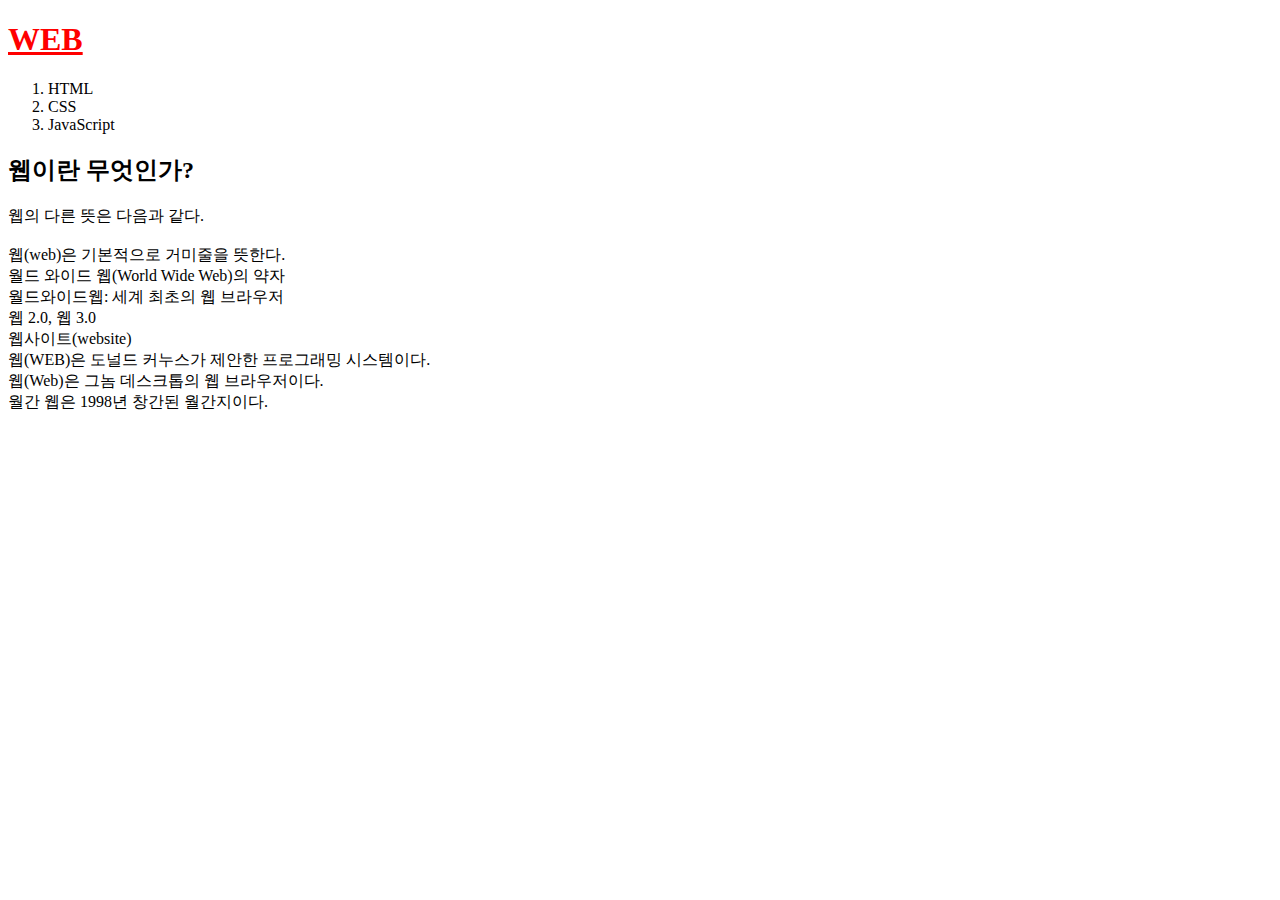
<file: index.html>
<!doctype html>
<html>
<head>
  <title> WEB1 - Welcome </title>
  <meta charset="utf-8">
  <style>
    a {
      color:black;
      text-decoration:none;
    }
  </style>
</head>
<body>
  <h1><a href="index.html" style="color:red;text-decoration:underline">WEB</h1>
  <ol>
    <li><a href="1.html">HTML</a></li>
    <li><a href="2.html">CSS</a></li>
    <li><a href="3.html">JavaScript</a></li>
  </ol>
<!--
  <h1><a href="index.html"><font color="red">WEB</font></h1>
  <ol>
    <li><a href="1.html"><font color="red">HTML</font></a></li>
    <li><a href="2.html"><font color="red">CSS</font></a></li>
    <li><a href="3.html"><font color="red">JavaScript</font></a></li>
  </ol>
-->
  <h2>웹이란 무엇인가?</h2>
  <p><a href="https://ko.wikipedia.org/wiki/%EC%9B%B9"
  target="_black">
  웹</a>의 다른 뜻은 다음과 같다.<br><br>

  웹(web)은 기본적으로 거미줄을 뜻한다.<br>
  월드 와이드 웹(World Wide Web)의 약자<br>
  월드와이드웹: 세계 최초의 웹 브라우저<br>
  웹 2.0, 웹 3.0<br>
  웹사이트(website)<br>
  웹(WEB)은 도널드 커누스가 제안한 프로그래밍 시스템이다.<br>
  웹(Web)은 그놈 데스크톱의 웹 브라우저이다.<br>
  월간 웹은 1998년 창간된 월간지이다.<br>
  </p>
    <iframe width="560" height="315" src="https://www.youtube.com/embed/tZooW6PritE" frameborder="0" allow="accelerometer; autoplay; encrypted-media; gyroscope; picture-in-picture" allowfullscreen></iframe>
  <p>
    <div id="disqus_thread"></div>
<script>

/**
*  RECOMMENDED CONFIGURATION VARIABLES: EDIT AND UNCOMMENT THE SECTION BELOW TO INSERT DYNAMIC VALUES FROM YOUR PLATFORM OR CMS.
*  LEARN WHY DEFINING THESE VARIABLES IS IMPORTANT: https://disqus.com/admin/universalcode/#configuration-variables*/
/*
var disqus_config = function () {
this.page.url = PAGE_URL;  // Replace PAGE_URL with your page's canonical URL variable
this.page.identifier = PAGE_IDENTIFIER; // Replace PAGE_IDENTIFIER with your page's unique identifier variable
};
*/
(function() { // DON'T EDIT BELOW THIS LINE
var d = document, s = d.createElement('script');
s.src = 'https://web1-sgrxwazoee.disqus.com/embed.js';
s.setAttribute('data-timestamp', +new Date());
(d.head || d.body).appendChild(s);
})();
</script>
<noscript>Please enable JavaScript to view the <a href="https://disqus.com/?ref_noscript">comments powered by Disqus.</a></noscript>

  </p>
  <!--Start of Tawk.to Script-->
  <script type="text/javascript">
  var Tawk_API=Tawk_API||{}, Tawk_LoadStart=new Date();
  (function(){
  var s1=document.createElement("script"),s0=document.getElementsByTagName("script")[0];
  s1.async=true;
  s1.src='https://embed.tawk.to/5f3903574c7806354da6bd5b/default';
  s1.charset='UTF-8';
  s1.setAttribute('crossorigin','*');
  s0.parentNode.insertBefore(s1,s0);
  })();
  </script>
  <!--End of Tawk.to Script-->
</body>
</html>
</file>
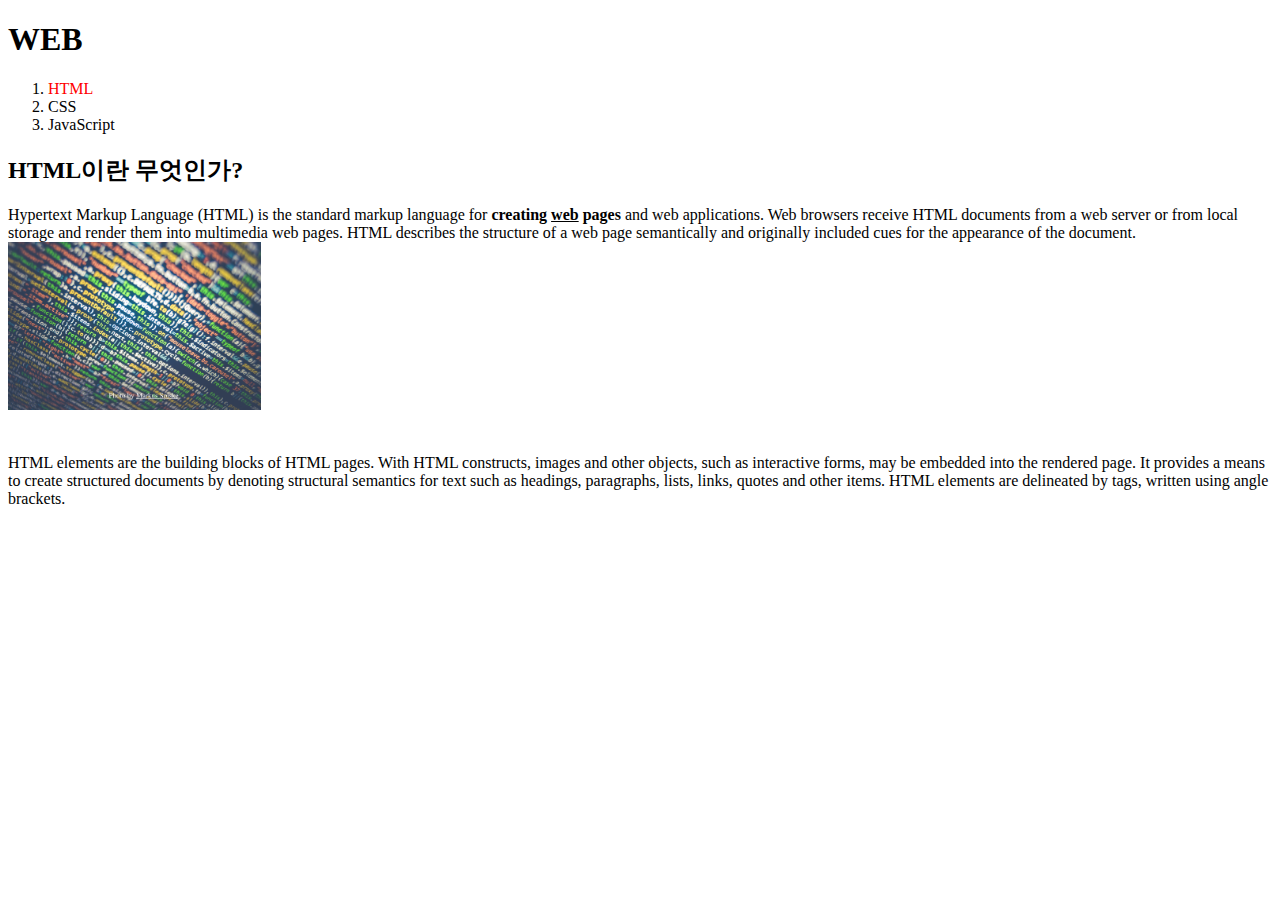
<file: 1.html>
<!doctype html>
<html>
<head>
  <title> WEB1 - html</title>
  <meta charset="utf-8">
  <style>
    a {
      color:black;
      text-decoration:none;
    }
  </style>
</head>
<body>
  <h1><a href="index.html">WEB</h1>
  <ol>
    <li><a href="1.html" style="color:red">HTML</a></li>
    <li><a href="2.html">CSS</a></li>
    <li><a href="3.html">JavaScript</a></li>
  </ol>
<!--
  <h1><a href="index.html"><font color="red">WEB</font></h1>
  <ol>
    <li><a href="1.html"><font color="red">HTML</font></a></li>
    <li><a href="2.html"><font color="red">CSS</font></a></li>
    <li><a href="3.html"><font color="red">JavaScript</font></a></li>
  </ol>
-->
  <h2>HTML이란 무엇인가?</h2>
  <p><a href="https://www.w3.org/TR/2011/WD-html5-20110405/"
  target="_black">
  Hypertext Markup Language (HTML)</a> is the standard markup language for <strong>creating <u>web</u> pages</strong> and web applications.
  Web browsers receive HTML documents from a web server or from local storage and render them into multimedia web pages. HTML describes the structure of a web page semantically and originally included cues for the appearance of the document.
  <img src="7648.png" width="20%">
  </p><p style="margin-top:40px;">
    HTML elements are the building blocks of HTML pages. With HTML constructs, images and other objects, such as interactive forms, may be embedded into the rendered page. It provides a means to create structured documents by denoting structural semantics for text such as headings, paragraphs, lists, links, quotes and other items. HTML elements are delineated by tags, written using angle brackets.</p>
    <p>
      <div id="disqus_thread"></div>
    <script>

    /**
    *  RECOMMENDED CONFIGURATION VARIABLES: EDIT AND UNCOMMENT THE SECTION BELOW TO INSERT DYNAMIC VALUES FROM YOUR PLATFORM OR CMS.
    *  LEARN WHY DEFINING THESE VARIABLES IS IMPORTANT: https://disqus.com/admin/universalcode/#configuration-variables*/
    /*
    var disqus_config = function () {
    this.page.url = PAGE_URL;  // Replace PAGE_URL with your page's canonical URL variable
    this.page.identifier = PAGE_IDENTIFIER; // Replace PAGE_IDENTIFIER with your page's unique identifier variable
    };
    */
    (function() { // DON'T EDIT BELOW THIS LINE
    var d = document, s = d.createElement('script');
    s.src = 'https://web1-sgrxwazoee.disqus.com/embed.js';
    s.setAttribute('data-timestamp', +new Date());
    (d.head || d.body).appendChild(s);
    })();
    </script>
    <noscript>Please enable JavaScript to view the <a href="https://disqus.com/?ref_noscript">comments powered by Disqus.</a></noscript>

    </p>
</body>
</html>
</file>
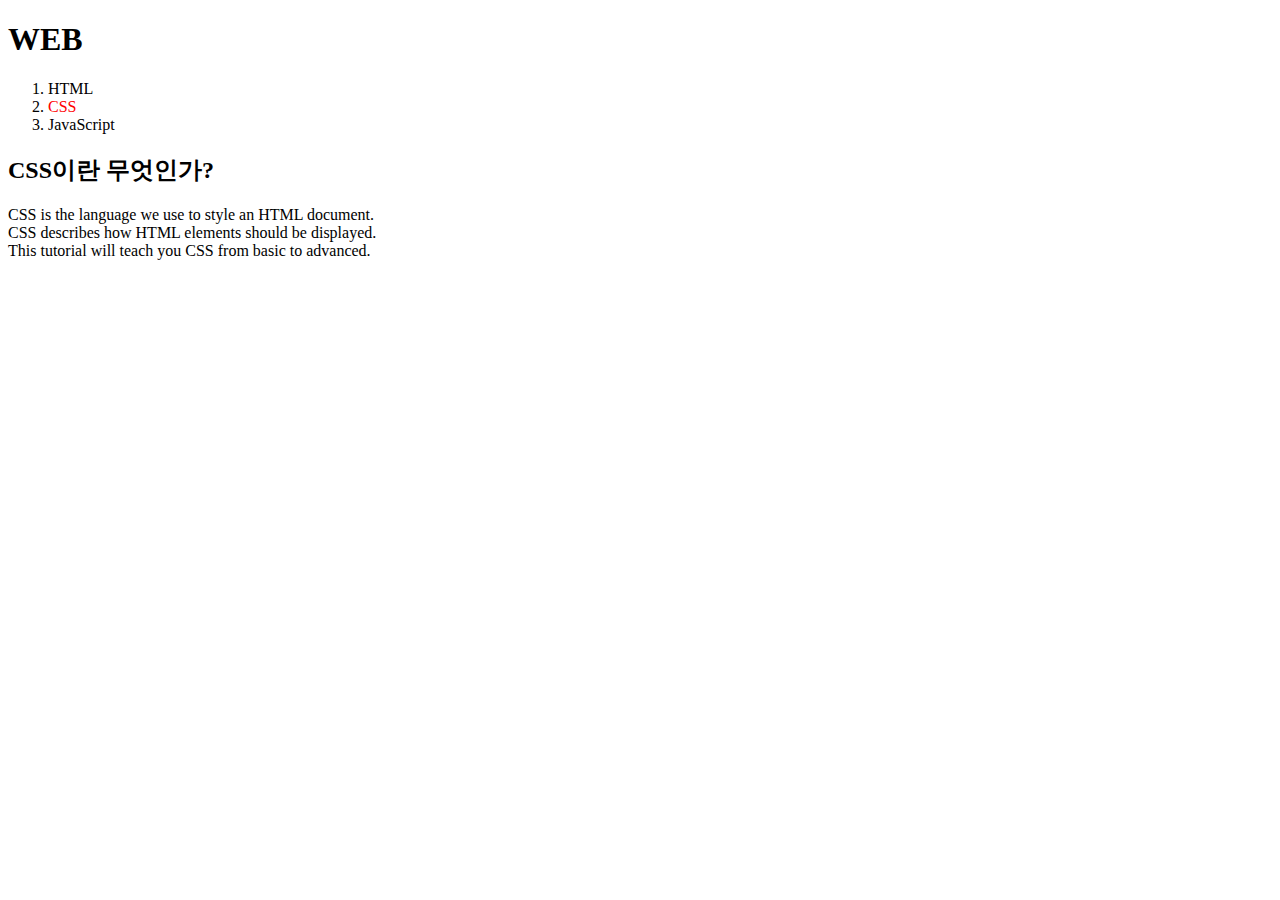
<file: 2.html>
<!doctype html>
<html>
<head>
  <title> WEB1 - CSS</title>
  <meta charset="utf-8">
  <style>
    a {
      color:black;
      text-decoration:none;
    }
  </style>
</head>
<body>
  <h1><a href="index.html">WEB</h1>
  <ol>
    <li><a href="1.html">HTML</a></li>
    <li><a href="2.html" style="color:red">CSS</a></li>
    <li><a href="3.html">JavaScript</a></li>
  </ol>
<!--
  <h1><a href="index.html"><font color="red">WEB</font></h1>
  <ol>
    <li><a href="1.html"><font color="red">HTML</font></a></li>
    <li><a href="2.html"><font color="red">CSS</font></a></li>
    <li><a href="3.html"><font color="red">JavaScript</font></a></li>
  </ol>
-->
  <h2>CSS이란 무엇인가?</h2>
  <p><a href="https://www.w3schools.com/css/" target="_black">
  CSS</a> is the language we use to style an HTML document.<br>
  CSS describes how HTML elements should be displayed.<br>
  This tutorial will teach you CSS from basic to advanced.
  </p>
  <p>
    <div id="disqus_thread"></div>
  <script>

  /**
  *  RECOMMENDED CONFIGURATION VARIABLES: EDIT AND UNCOMMENT THE SECTION BELOW TO INSERT DYNAMIC VALUES FROM YOUR PLATFORM OR CMS.
  *  LEARN WHY DEFINING THESE VARIABLES IS IMPORTANT: https://disqus.com/admin/universalcode/#configuration-variables*/
  /*
  var disqus_config = function () {
  this.page.url = PAGE_URL;  // Replace PAGE_URL with your page's canonical URL variable
  this.page.identifier = PAGE_IDENTIFIER; // Replace PAGE_IDENTIFIER with your page's unique identifier variable
  };
  */
  (function() { // DON'T EDIT BELOW THIS LINE
  var d = document, s = d.createElement('script');
  s.src = 'https://web1-sgrxwazoee.disqus.com/embed.js';
  s.setAttribute('data-timestamp', +new Date());
  (d.head || d.body).appendChild(s);
  })();
  </script>
  <noscript>Please enable JavaScript to view the <a href="https://disqus.com/?ref_noscript">comments powered by Disqus.</a></noscript>

  </p>
</body>
</html>
</file>
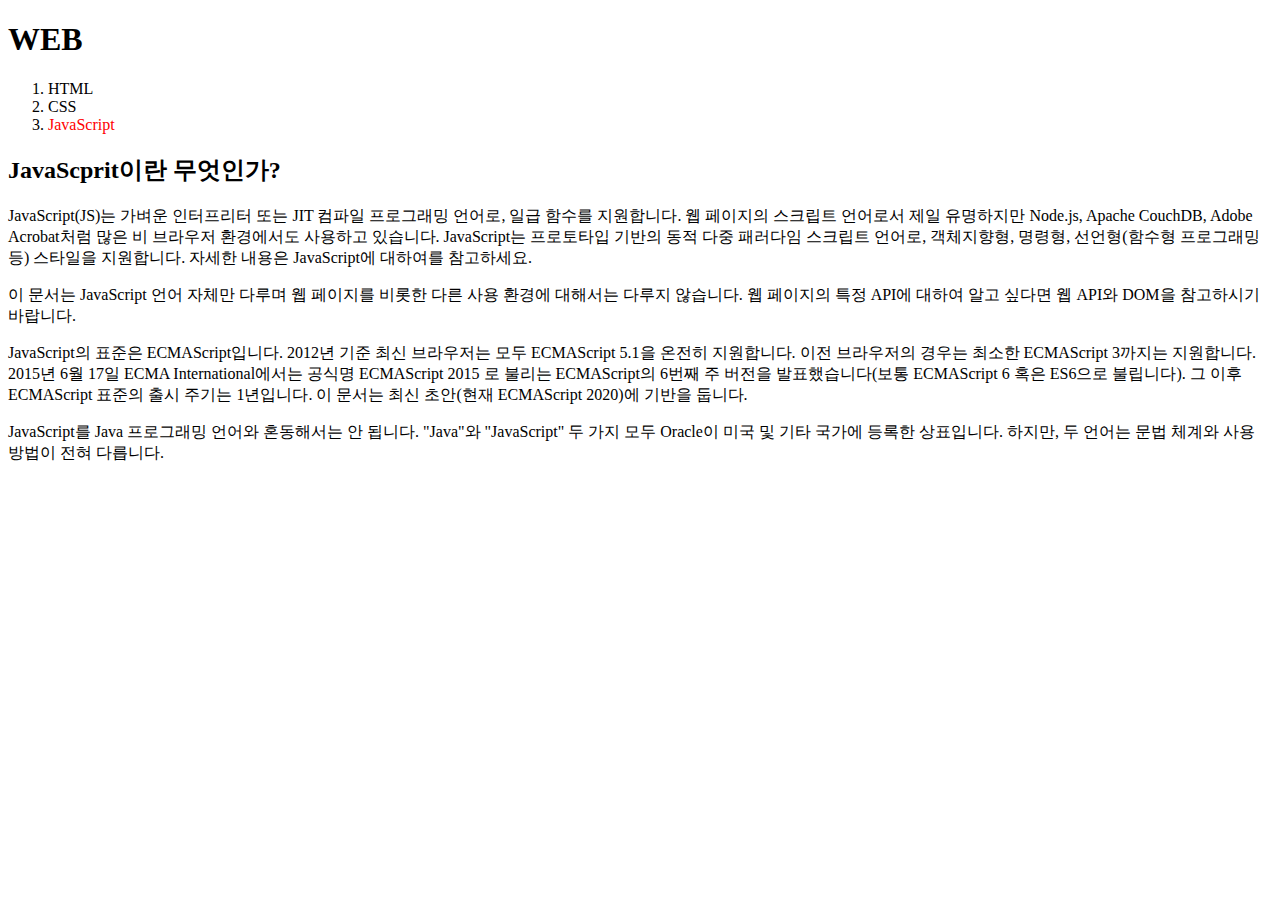
<file: 3.html>
<!doctype html>
<html>
<head>
  <title> WEB1 - JavaScript</title>
  <meta charset="utf-8">
  <style>
    a {
      color:black;
      text-decoration:none;
    }
  </style>
</head>
<body>
  <h1><a href="index.html">WEB</h1>
  <ol>
    <li><a href="1.html"> HTML</a></li>
    <li><a href="2.html">CSS</a></li>
    <li><a href="3.html" style="color:red">JavaScript</a></li>
  </ol>
<!--
  <h1><a href="index.html"><font color="red">WEB</font></h1>
  <ol>
    <li><a href="1.html"><font color="red">HTML</font></a></li>
    <li><a href="2.html"><font color="red">CSS</font></a></li>
    <li><a href="3.html"><font color="red">JavaScript</font></a></li>
  </ol>
-->
  <h2>JavaScprit이란 무엇인가?</h2>
  <p><a href="https://developer.mozilla.org/ko/docs/Web/JavaScript"
  target="_black">
JavaScript(JS)</a>는 가벼운 인터프리터 또는 JIT 컴파일 프로그래밍 언어로, 일급 함수를 지원합니다. 웹 페이지의 스크립트 언어로서 제일 유명하지만 Node.js, Apache CouchDB, Adobe Acrobat처럼 많은 비 브라우저 환경에서도 사용하고 있습니다. JavaScript는 프로토타입 기반의 동적 다중 패러다임 스크립트 언어로, 객체지향형, 명령형, 선언형(함수형 프로그래밍 등) 스타일을 지원합니다. 자세한 내용은 JavaScript에 대하여를 참고하세요.</p>
<p>
이 문서는 JavaScript 언어 자체만 다루며 웹 페이지를 비롯한 다른 사용 환경에 대해서는 다루지 않습니다. 웹 페이지의 특정 API에 대하여 알고 싶다면 웹 API와 DOM을 참고하시기 바랍니다.</p>
<p>
JavaScript의 표준은 ECMAScript입니다. 2012년 기준 최신 브라우저는 모두 ECMAScript 5.1을 온전히 지원합니다. 이전 브라우저의 경우는 최소한 ECMAScript 3까지는 지원합니다. 2015년 6월 17일 ECMA International에서는 공식명 ECMAScript 2015 로 불리는 ECMAScript의 6번째 주 버전을 발표했습니다(보통 ECMAScript 6 혹은 ES6으로 불립니다). 그 이후 ECMAScript 표준의 출시 주기는 1년입니다. 이 문서는 최신 초안(현재 ECMAScript 2020)에 기반을 둡니다.</p>
<p>
JavaScript를 Java 프로그래밍 언어와 혼동해서는 안 됩니다. "Java"와 "JavaScript" 두 가지 모두 Oracle이 미국 및 기타 국가에 등록한 상표입니다. 하지만, 두 언어는 문법 체계와 사용 방법이 전혀 다릅니다.</p>
<p>
  <div id="disqus_thread"></div>
<script>

/**
*  RECOMMENDED CONFIGURATION VARIABLES: EDIT AND UNCOMMENT THE SECTION BELOW TO INSERT DYNAMIC VALUES FROM YOUR PLATFORM OR CMS.
*  LEARN WHY DEFINING THESE VARIABLES IS IMPORTANT: https://disqus.com/admin/universalcode/#configuration-variables*/
/*
var disqus_config = function () {
this.page.url = PAGE_URL;  // Replace PAGE_URL with your page's canonical URL variable
this.page.identifier = PAGE_IDENTIFIER; // Replace PAGE_IDENTIFIER with your page's unique identifier variable
};
*/
(function() { // DON'T EDIT BELOW THIS LINE
var d = document, s = d.createElement('script');
s.src = 'https://web1-sgrxwazoee.disqus.com/embed.js';
s.setAttribute('data-timestamp', +new Date());
(d.head || d.body).appendChild(s);
})();
</script>
<noscript>Please enable JavaScript to view the <a href="https://disqus.com/?ref_noscript">comments powered by Disqus.</a></noscript>

</p>
</body>
</html>
</file>
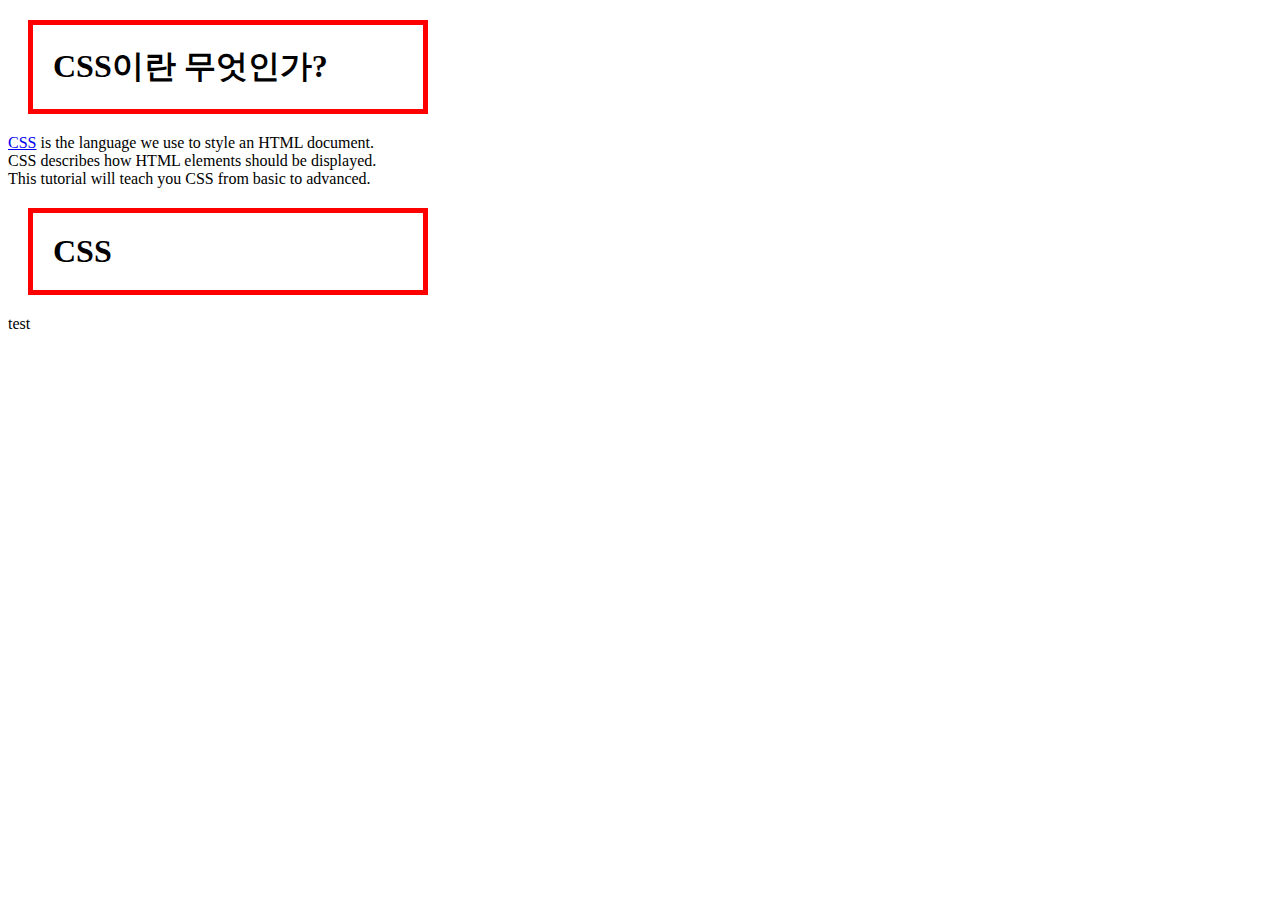
<file: box.html>
<!DOCTYPE html>
<html>
  <head>
    <meta charset="utf-8">
    <title></title>
    <style>
    h1{
      border:5px solid red;
      padding:20px;
      margin:20px;
      display:bloack;
      width:350px;
    }
    </style>
  </head>
  <body>
    <h1>CSS이란 무엇인가?</h1>
    <p><a href="https://www.w3schools.com/css/" target="_black">
    CSS</a> is the language we use to style an HTML document.<br>
    CSS describes how HTML elements should be displayed.<br>
    This tutorial will teach you CSS from basic to advanced.</p>
    <p>
    <h1> CSS </h1>
    </p>
    test
  </body>
</html>
</file>
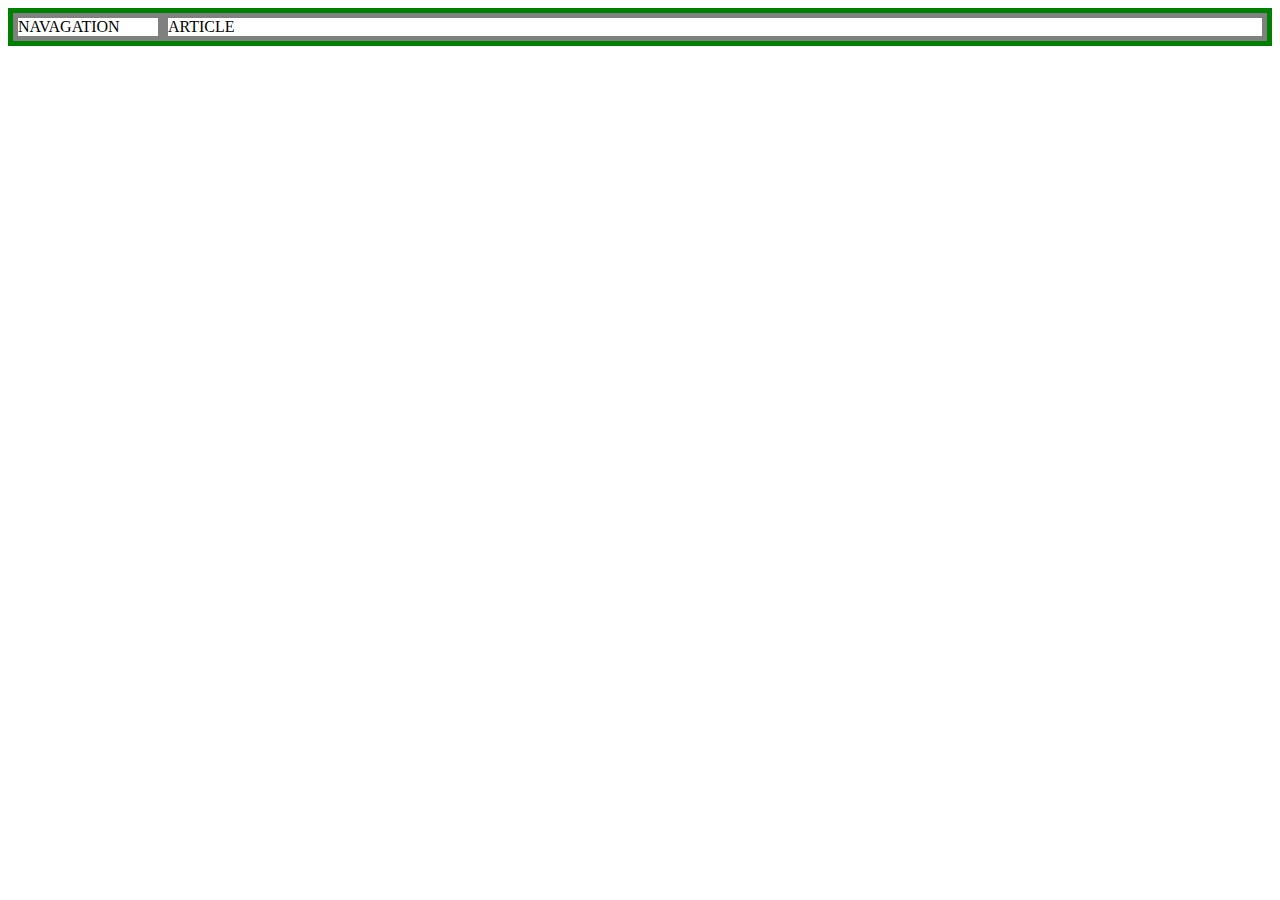
<file: grid.html>
<!DOCTYPE html>
<html>
  <head>
    <meta charset="utf-8">
    <title></title>
    <style>
      #grid{
        border:5px solid green;
        display:grid;
        grid-template-columns: 150px 1fr
      }
      div{
        border:5px solid gray;
      }
    </style>
  </head>
  <body>
    <div id="grid">
      <div>NAVAGATION</div>
      <div>ARTICLE</div>
    </div>
  </body>
</html>
</file>
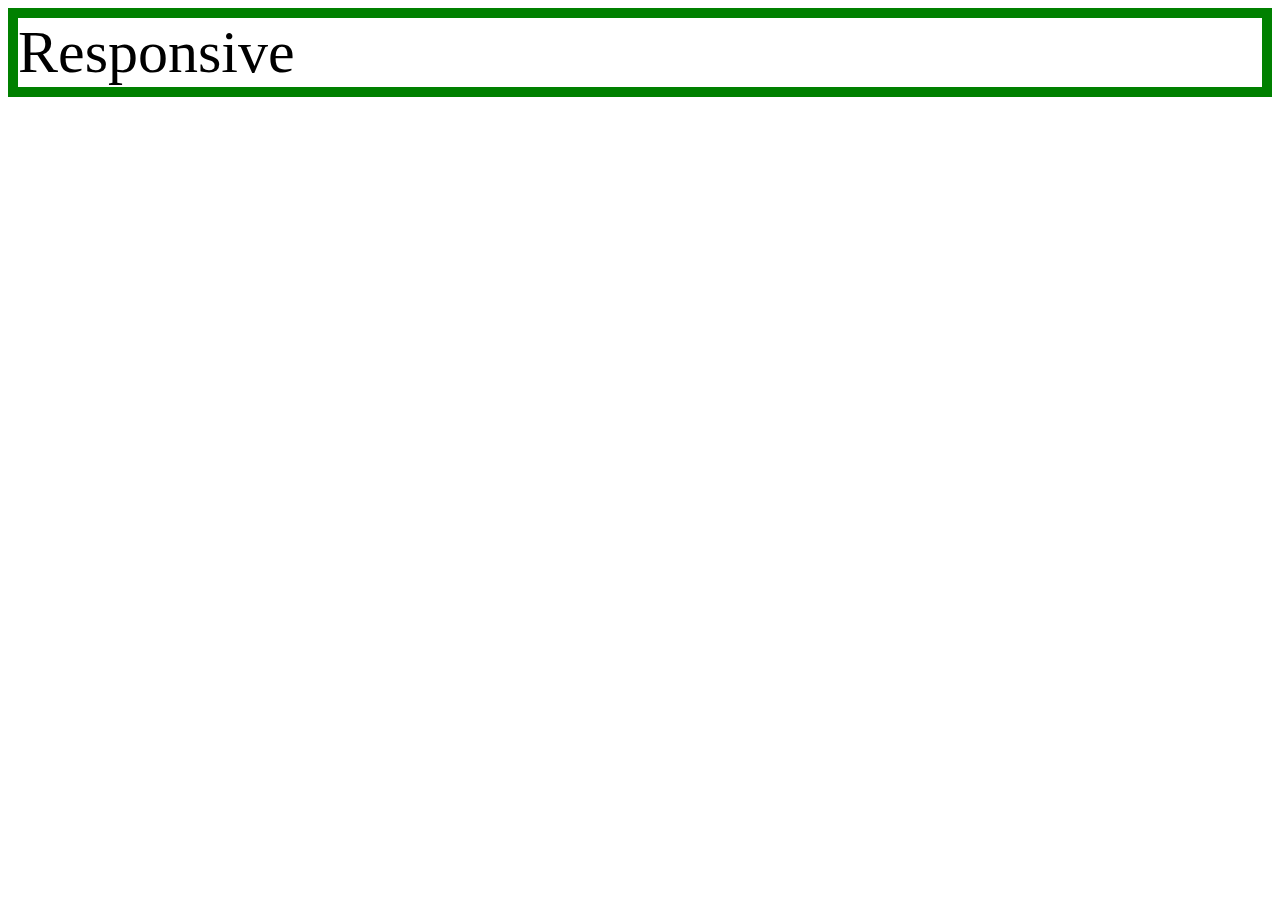
<file: mediaquery.html>
<!DOCTYPE html>
<html>
  <head>
    <meta charset="utf-8">
    <title></title>
    <style>
      div{
        border:10px solid green;
        font-size:60px;
      }
      @media(max-width:800px){
        div{
          display:none;
        }
      }
    </style>
  </head>
  <body>
    <div>
      Responsive
    </div>
  </body>
</html>
</file>
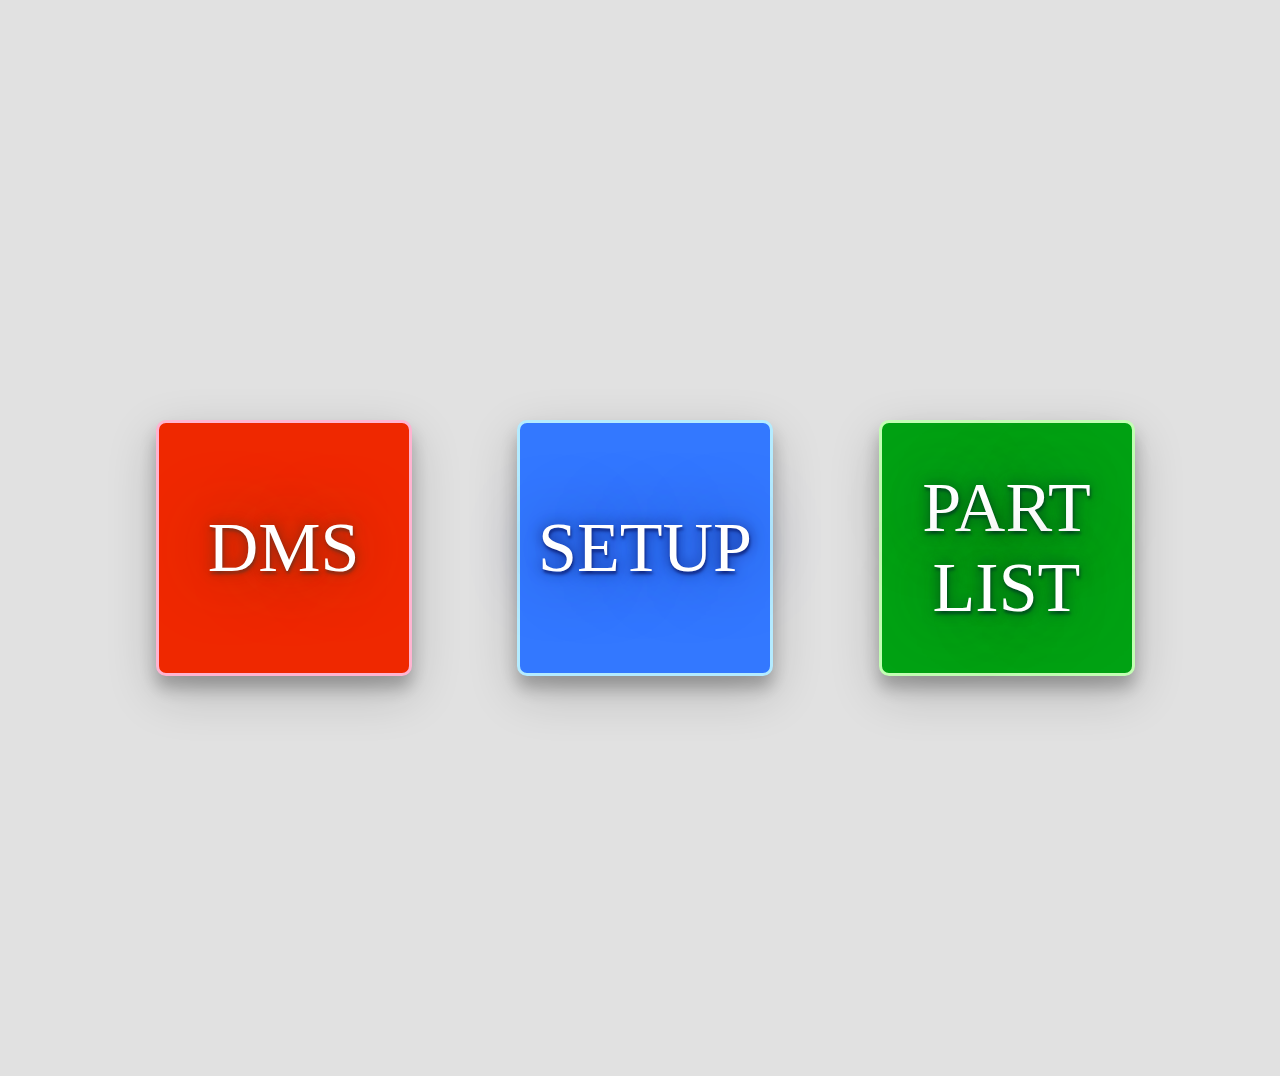
<file: trmaster.html>
<!DOCTYPE html>
<html>
  <head>
    <meta charset="utf-8">
    <title></title>
    <style>
      body{
        margin-top:400px;
        margin-bottom:400px;
        margin-left:50px;
        margin-right:50px;
        background-color: #E1E1E1;
      }
      div{
        display: grid;
        grid-template-columns: repeat(5, 5);
        grid-gap: 10px;
        align-content: center;
      }
      div1{
        box-shadow: 0 12px 16px 0 rgba(0,0,0,0.24), 0 17px 50px 0 rgba(0,0,0,0.19);
        overflow: hidden;
        cursor: pointer;
        display: grid;
        align-content: center;
        font-size: 70px;
        grid-column: 2;
        grid-row: 3;
        background-color: #EF2800;
        width: 250px;
        height: 250px;
        text-align: center;
        border: 3px solid #FFB4D1;
        border-radius: 10px;
        text-shadow: 1px 3px 3px #862D16, 0 0 1em #862D16, 0 0 0.2em #862D16;
      }
      div1:hover{
        box-shadow: 0 12px 16px 0 rgba(0,0,0,0.50), 0 17px 50px 0 rgba(0,0,0,0.19);
      }
      div1:active{
        background-color: #EF2800;
        transform: translateY(4px);
      }
      div2{
        box-shadow: 0 12px 16px 0 rgba(0,0,0,0.24), 0 17px 50px 0 rgba(0,0,0,0.19);
        cursor: pointer;
        display: grid;
        align-content: center;
        font-size: 70px;
        grid-column: 3;
        grid-row: 3;
        background-color: #3378FF;
        width: 250px;
        height: 250px;
        text-align: center;
        border: 3px solid #B4EBFF;
        border-radius: 10px;
        text-shadow: 1px 3px 3px #112A87, 0 0 1em #112A87, 0 0 0.2em #112A87;
      }
      div2:hover{
        box-shadow: 0 12px 16px 0 rgba(0,0,0,0.50), 0 17px 50px 0 rgba(0,0,0,0.19);
      }
      div2:active{
        background-color: #3378FF;
        transform: translateY(4px);
      }
      div3{
        box-shadow: 0 12px 16px 0 rgba(0,0,0,0.24), 0 17px 50px 0 rgba(0,0,0,0.19);
        cursor: pointer;
        display: grid;
        align-content: center;
        font-size: 70px;
        grid-column: 4;
        grid-row: 3;
        background-color: #00A213;
        width: 250px;
        height: 250px;
        text-align: center;
        border: 3px solid #C3FFB4;
        border-radius: 10px;
        text-shadow: 1px 3px 3px #004E1F, 0 0 1em #004E1F, 0 0 0.2em #004E1F;
      }
      div3:hover{
        box-shadow: 0 12px 16px 0 rgba(0,0,0,0.50), 0 17px 50px 0 rgba(0,0,0,0.19);
      }
      div3:active{
        background-color: #00A213;
        transform: translateY(4px);
      }
      </style>
  </head>
  <body>
    <div>
      <div1 Onclick="location.href='http://www.naver.com/'" style="color: white">DMS</div1>
      <div2 Onclick="window.open('index.html')" style="color: white">SETUP</div2>
      <div3 Onclick="location.href='index.html'" style="color: white">PART LIST</div3>
      </div>
    </div>
  </body>
</html>
</file>
